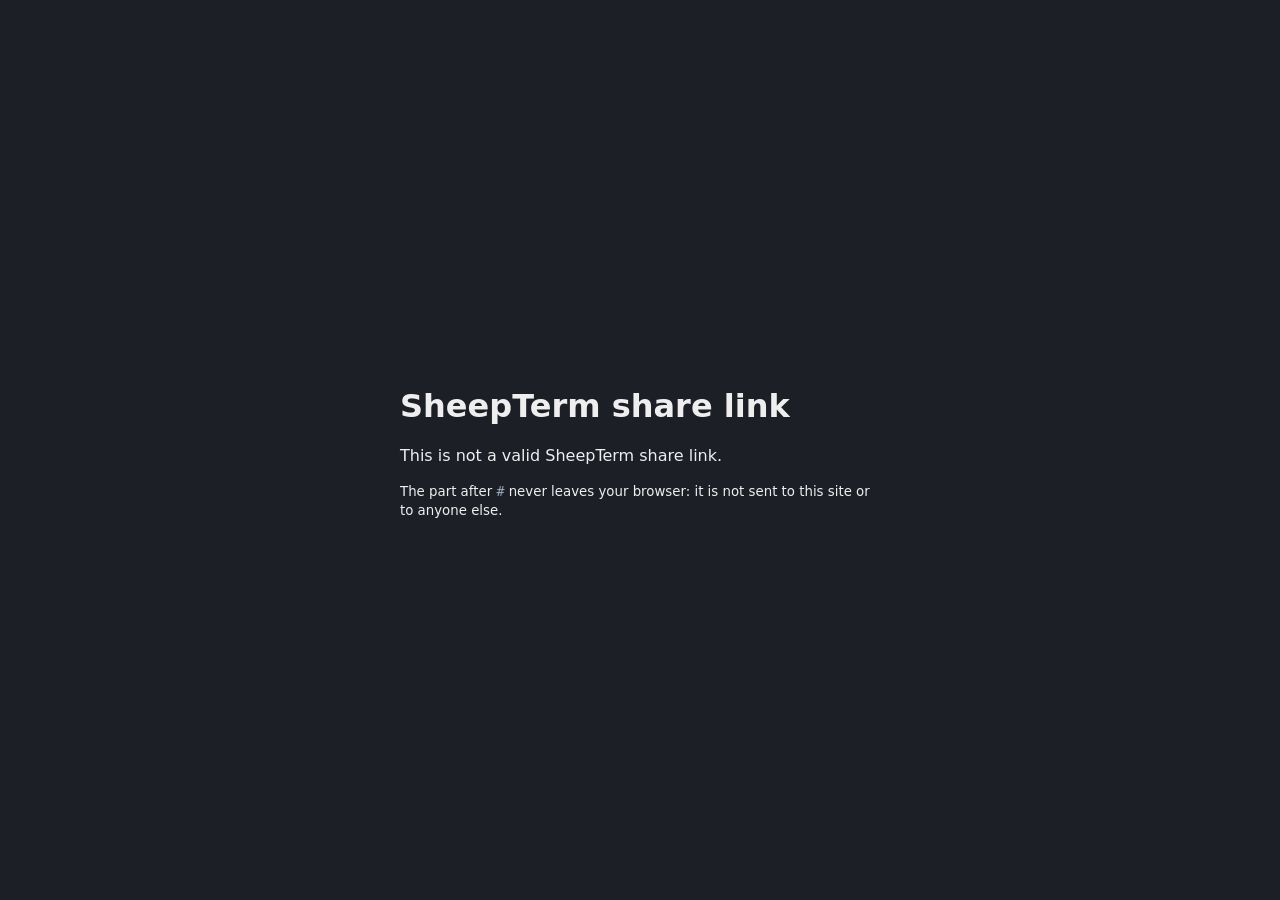
<file: share/index.html>
<!doctype html>
<html lang="en"><head><meta charset="utf-8"><meta name="viewport" content="width=device-width,initial-scale=1">
<title>SheepTerm share link</title>
<style>body{font:16px system-ui;margin:0;display:grid;place-items:center;min-height:100vh;background:#1c1f26;color:#eee}
main{max-width:30rem;padding:1.5rem}a.b{display:inline-block;margin:.5rem .5rem 0 0;padding:.6rem 1rem;border-radius:.5rem;background:#5aa5d6;color:#fff;text-decoration:none}
code{word-break:break-all;color:#9ab}</style></head>
<body><main>
<h1>SheepTerm share link</h1>
<p id="msg">Open this link in SheepTerm, signed in with the Google account it was shared with.</p>
<a class="b" id="open" href="#">Open in SheepTerm</a>
<p><small>The part after <code>#</code> never leaves your browser: it is not sent to this site or to anyone else.</small></p>
</main>
<script>
// Hosted at https://bestonehxh.github.io/share/ . Static: the fragment (v2.<fileId>.<key>) stays on the client.
var f = location.hash.slice(1);
var a = document.getElementById('open');
if (/^v2\.[A-Za-z0-9_-]{10,128}\.[A-Za-z0-9_-]{43}$/.test(f)) { a.href = 'sheepterm://share#' + f; }
else { a.style.display = 'none'; document.getElementById('msg').textContent = 'This is not a valid SheepTerm share link.'; }
</script></body></html>
</file>
